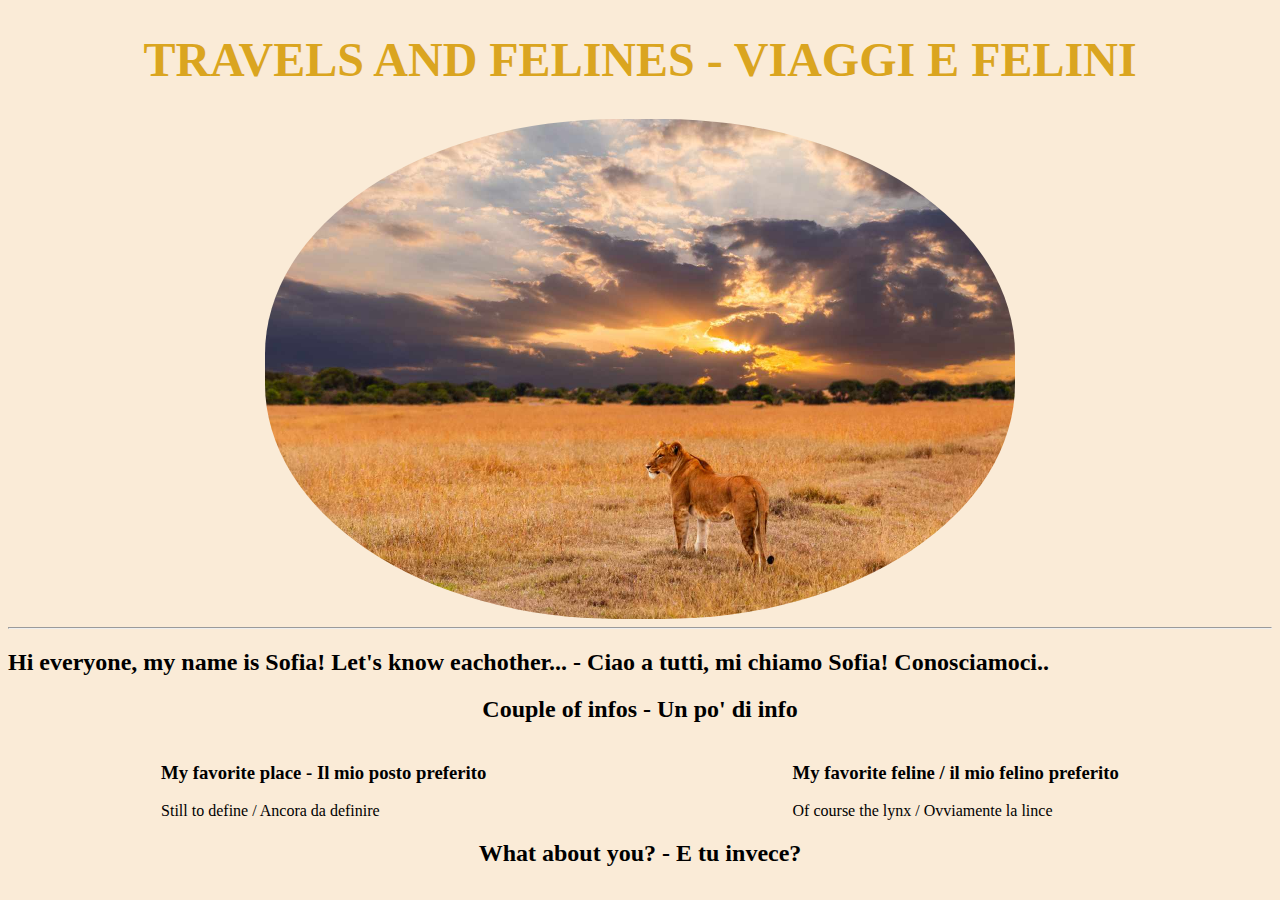
<file: hello.html/index.html>
<!DOCTYPE html>
<html>
    <head>
        <title>FELINI E VIAGGI</title>
        <link REL="stylesheet" href="style1.css"/>
    </head>

    <body>
        <h1 class="titolo">TRAVELS AND FELINES - VIAGGI E FELINI </h1>
        
        <section class="center-box">
            <img src="lion for pier.jpg" height="500px"/>
        </section>
        <hr>
        
        <h2> Hi everyone, my name is Sofia! Let's know eachother... - Ciao a tutti, mi chiamo Sofia! Conosciamoci..</h2>
        <h2 class="center-box"> Couple of infos - Un po' di info </h2>
    <section class="s">
        <section>
            
            <h3>My favorite place - Il mio posto preferito </h3>
            <p1>Still to define / Ancora da definire</p1>
        </section>

        <section>
            <h3>My favorite feline / il mio felino preferito </h3>
            <p1> Of course the lynx / Ovviamente la lince </p1>
        </section>


    </section>
    <section>
        <h2 class="center-box"> What about you? - E tu invece? </h2>
    </section>
    </body>













</html>
</file>
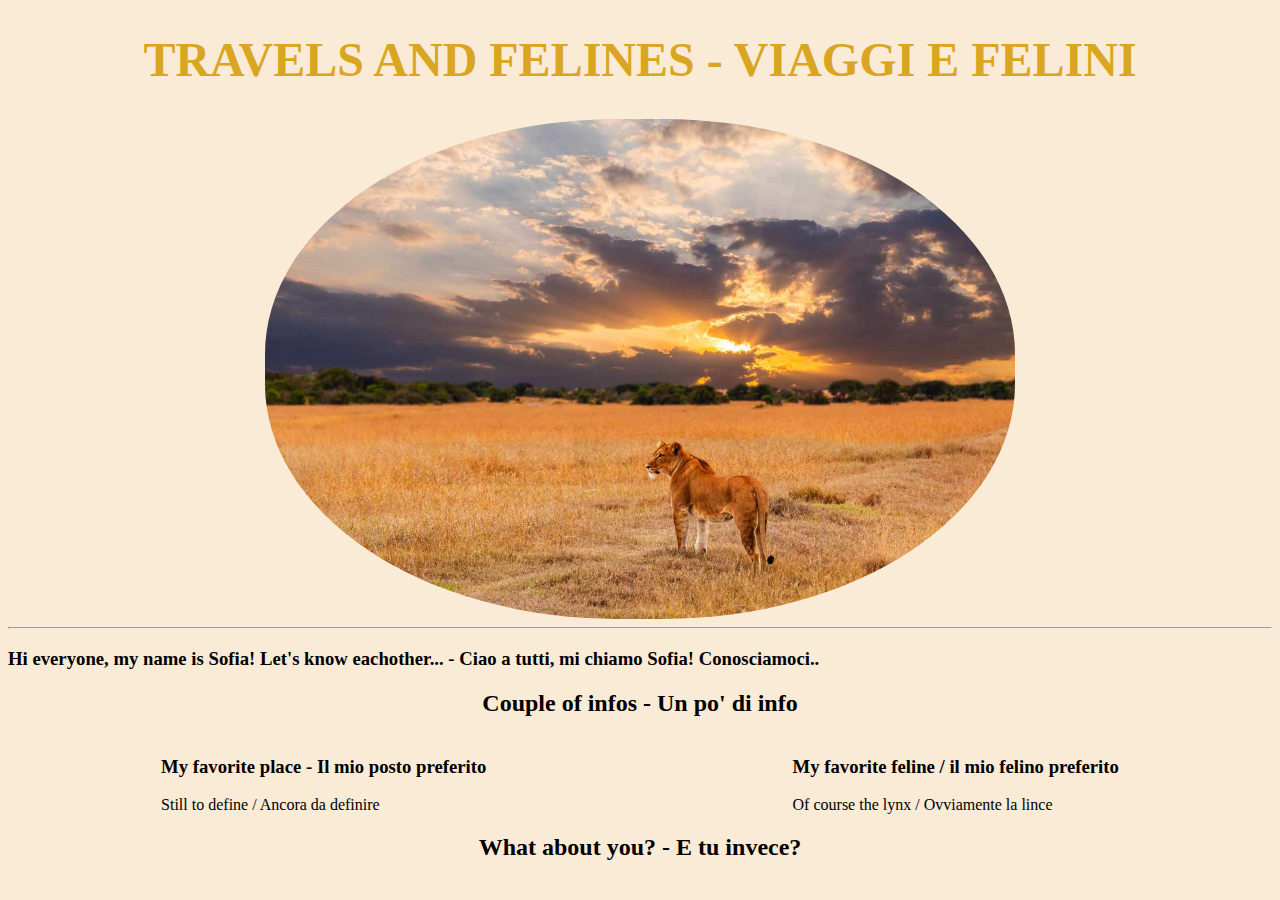
<file: hello/index.html>
<!DOCTYPE html>
<html>
    <head>
        <title>FELINI E VIAGGI</title>
        <link REL="stylesheet" href="style1.css"/>
    </head>

    <body>
        <h1 class="titolo">TRAVELS AND FELINES - VIAGGI E FELINI </h1>
        
        <section class="center-box">
            <img src="lion for pier.jpg" height="500px"/>
        </section>
        <hr>
        
        <h3> Hi everyone, my name is Sofia! Let's know eachother... - Ciao a tutti, mi chiamo Sofia! Conosciamoci..</h3>
        <h2 class="center-box"> Couple of infos - Un po' di info </h2>
    <section class="s">
        <section>
            
            <h3>My favorite place - Il mio posto preferito </h3>
            <p1>Still to define / Ancora da definire</p1>
        </section>

        <section>
            <h3>My favorite feline / il mio felino preferito </h3>
            <p1> Of course the lynx / Ovviamente la lince </p1>
        </section>


    </section>
    <section>
        <h2 class="center-box"> What about you? - E tu invece? </h2>
    </section>
    </body>













</html>
</file>
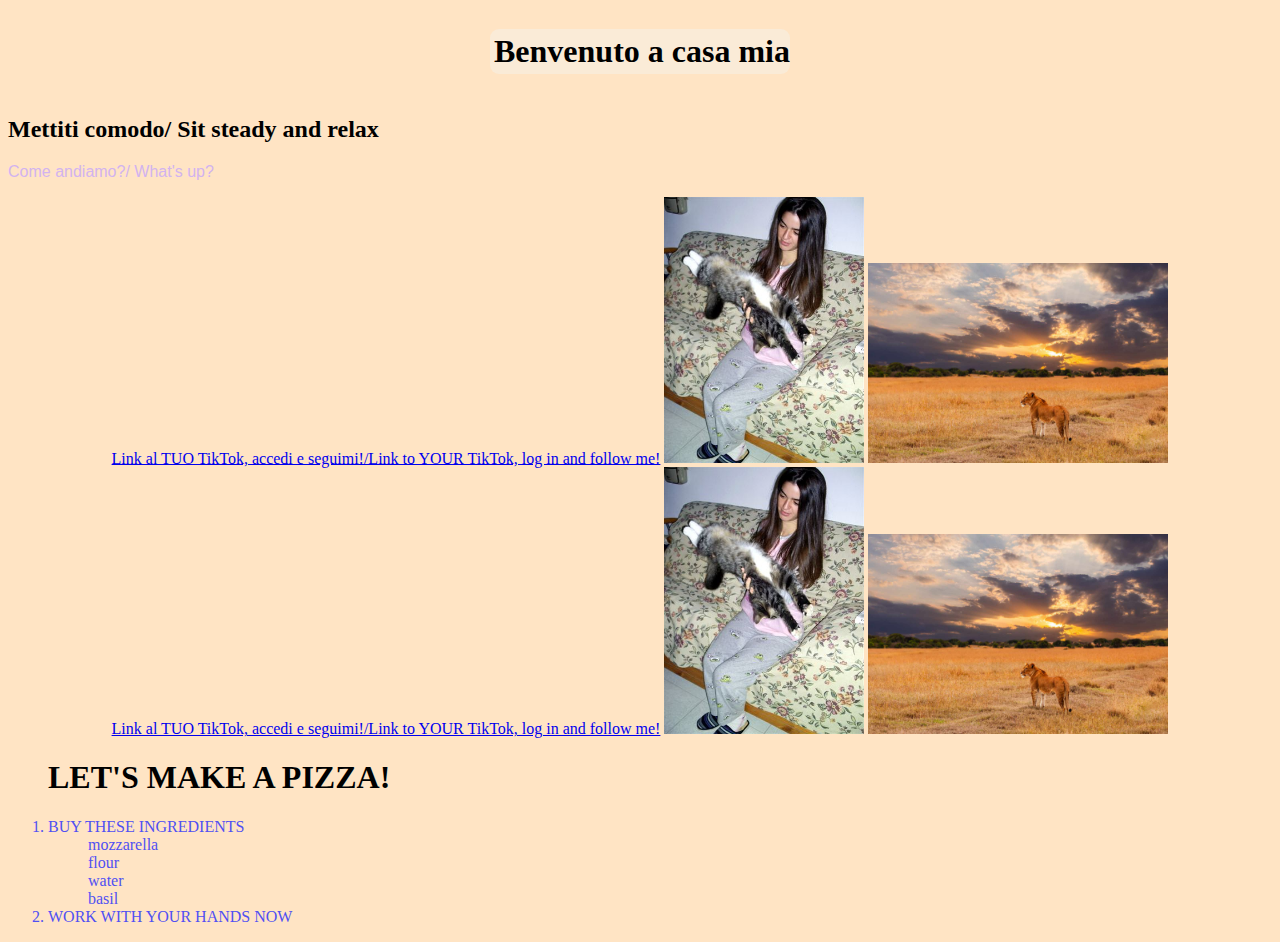
<file: hello.html/html_programming.html>
<!DOCTYPE html>
<html>
    <head>
        <title>my website</title>
        <link rel="stylesheet"
            href="stile.css"
    </head>

    <body>
        <div class="centerme"> 
            <h1 class=" bighead">  Benvenuto a casa mia</h1>
        </div>
        <h2>
            Mettiti comodo/ Sit steady and relax
        </h2>
        <p class="aggressive">Come andiamo?/ What's up? </p>

        <section class="flex">
        <div>
            <a href="https://www.tiktok.com/" target="_blank">Link al TUO TikTok, accedi e seguimi!/Link to YOUR TikTok, log in and follow me!</a>
            <img 
                src="CHARLIE-ESEGUE-CON-SOFIA.jpg" 
                width="200"
            />
            <img
                src="lion for pier.jpg"
                width="300"
            />
        <div/>
    
        <div>
            <a href="https://www.tiktok.com/" target="_blank">Link al TUO TikTok, accedi e seguimi!/Link to YOUR TikTok, log in and follow me!</a>
            <img 
                src="CHARLIE-ESEGUE-CON-SOFIA.jpg" 
                width="200"
            />
            <img
                src="lion for pier.jpg"
                width="300"
            />
        <div/>
    </section>
    <ol>
        <h1>LET'S MAKE A PIZZA!</h1>
        <li>
            BUY THESE INGREDIENTS
            <ul> mozzarella </ul>
            <ul> flour </ul>
            <ul> water </ul>
            <ul> basil </ul>
        <li>WORK WITH YOUR HANDS NOW

        </li>
        

        </li>
        
    </ol>
    </body>
</html>
</file>
<file: hello.html/style1.css>
img {
    border-radius: 47%;
}

.center-box{
    display: flex;
    justify-content: center;
}

.titolo{
    color: goldenrod;
    text-align: center;
    font-size: 3rem;
    font-family: Cambria, Cochin, Georgia, Times, 'Times New Roman', serif;
}
body{
    background-color: antiquewhite;
}
.s{
    display: flex;
    justify-content: space-around;
}
</file>
<file: hello/style1.css>
img {
    border-radius: 47%;
}

.center-box{
    display: flex;
    justify-content: center;
}

.titolo{
    color: goldenrod;
    text-align: center;
    font-size: 3rem;
    font-family: Cambria, Cochin, Georgia, Times, 'Times New Roman', serif;
}
body{
    background-color: antiquewhite;
}
.s{
    display: flex;
    justify-content: space-around;
}
</file>
<file: hello.html/stile.css>
li{
    color: rgb(80, 80, 243);
    font-family: Cambria, Cochin, Georgia, Times, 'Times New Roman', serif;
}
body{
    background-color:bisque;
}
.bighead{
    background-color: antiquewhite;
    width:fit-content;
    padding-top: 4px;
    padding-bottom: 4px;
    padding-left: 4px;
    border-radius: 9px;
}
.centerme{
    display:flex;
    justify-content: center;
}
.aggressive{
    color: rgb(210, 179, 240);
    font-family:'Segoe UI', Tahoma, Geneva, Verdana, sans-serif;
}
.flex{
    display: flex;
    justify-content: center;
}
</file>
